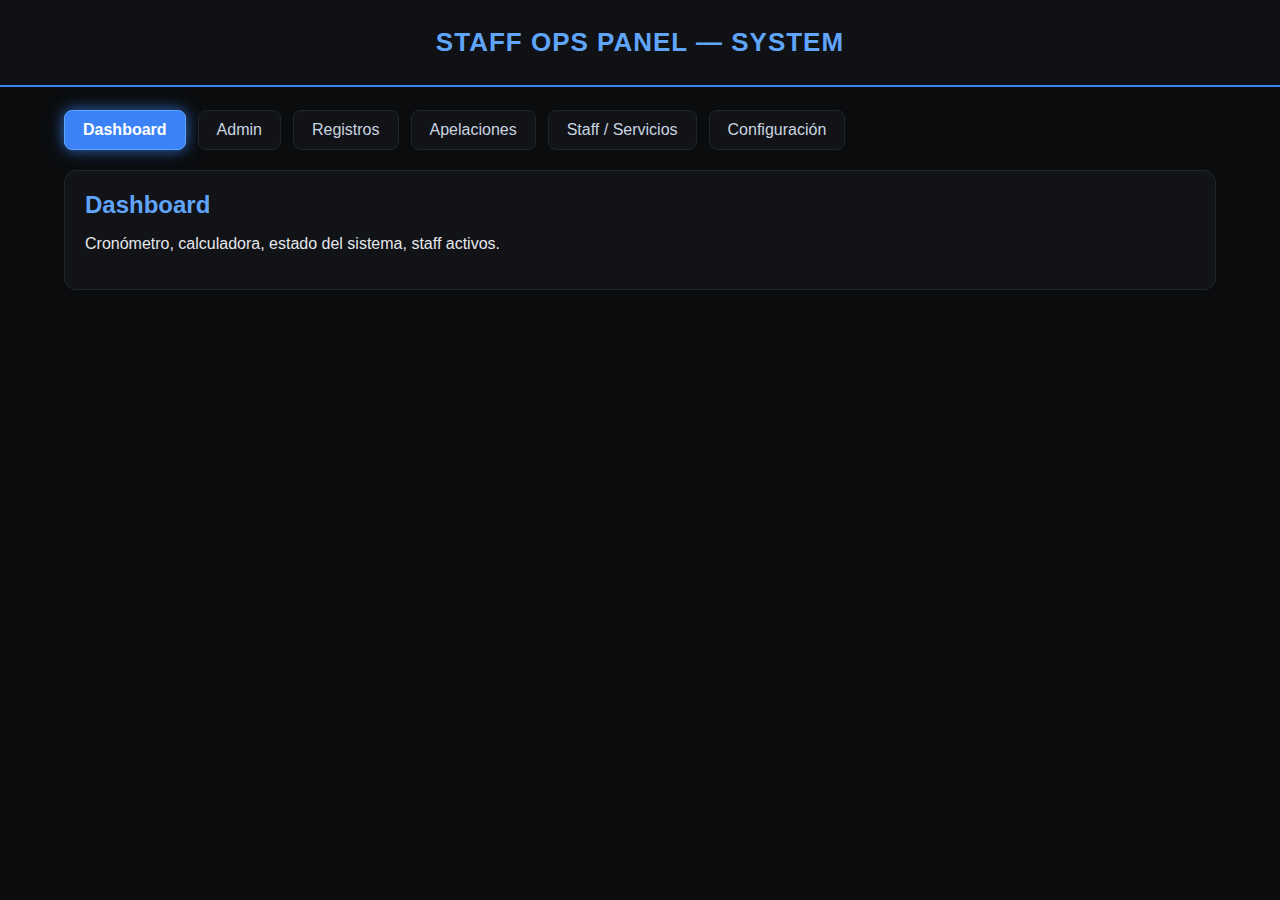
<file: index.html>
<!DOCTYPE html>
<html lang="es">
<head>
    <meta charset="UTF-8">
    <meta name="viewport" content="width=device-width, initial-scale=1.0">
    <title>STAFF OPS PANEL — SYSTEM</title>

    <style>
        /* ======================================================
           ESTILO GLOBAL — FGR SYSTEM STYLE (OSCuro + acentos azules)
        ======================================================= */
        body {
            margin: 0;
            background: #0a0c0e;
            font-family: "Segoe UI", sans-serif;
            color: #e5e7eb;
        }

        /* ======================================================
           TOPBAR ESTILO SYSTEM
        ======================================================= */
        .topbar {
            width: 100%;
            height: 85px;
            background: #0f1115;
            border-bottom: 2px solid #3b82f6;
            display: flex;
            justify-content: center;
            align-items: center;
            position: fixed;
            top: 0;
            left: 0;
            z-index: 10;
        }

        .topbar h1 {
            font-size: 26px;
            font-weight: 600;
            letter-spacing: 1px;
            color: #60a5fa;
        }

        /* ======================================================
           LAYOUT GENERAL
        ======================================================= */
        .container {
            width: 90%;
            margin: auto;
            padding-top: 110px;
        }

        /* ======================================================
           PESTAÑAS — NAVIGATION
        ======================================================= */
        .tabs {
            display: flex;
            gap: 12px;
            margin-bottom: 20px;
        }

        .tab {
            padding: 10px 18px;
            background: #111317;
            border: 1px solid #1f242d;
            border-radius: 8px;
            cursor: pointer;
            color: #cbd5e1;
            transition: .2s;
        }

        .tab:hover {
            background: #1a1d22;
            border-color: #3b82f6;
            box-shadow: 0 0 12px rgba(59,130,246,0.6);
        }

        .tab.active {
            background: #3b82f6;
            border-color: #60a5fa;
            color: white;
            font-weight: 600;
            box-shadow: 0 0 15px rgba(59,130,246,0.8);
        }

        /* ======================================================
           SECCIONES
        ======================================================= */
        .section {
            display: none;
        }
        .section.active {
            display: block;
        }

        /* ======================================================
           TARJETAS — CARDS
        ======================================================= */
        .card {
            background: #111317;
            padding: 20px;
            border-radius: 12px;
            border: 1px solid #1f242d;
            margin-bottom: 18px;
            transition: .2s;
        }

        .card:hover {
            border-color: #3b82f6;
            box-shadow: 0 0 12px rgba(59,130,246,0.3);
        }

        .card h2 {
            margin: 0 0 8px 0;
            color: #60a5fa;
        }
    </style>

    <script>
        /* ======================================================
           SISTEMA DE TABS
        ======================================================= */
        function cambiarTab(nombre) {
            document.querySelectorAll(".section").forEach(sec => sec.classList.remove("active"));
            document.getElementById(nombre).classList.add("active");

            document.querySelectorAll(".tab").forEach(t => t.classList.remove("active"));
            document.getElementById("btn-" + nombre).classList.add("active");
        }
    </script>

</head>
<body>

    <!-- ======================================================
         TOPBAR SYSTEM
    ======================================================= -->
    <div class="topbar">
        <h1>STAFF OPS PANEL — SYSTEM</h1>
    </div>

    <div class="container">

        <!-- ======================================================
             PESTAÑAS PRINCIPALES
        ======================================================= -->
        <div class="tabs">
            <div class="tab active" id="btn-dashboard" onclick="cambiarTab('dashboard')">Dashboard</div>
            <div class="tab" id="btn-admin" onclick="cambiarTab('admin')">Admin</div>
            <div class="tab" id="btn-registros" onclick="cambiarTab('registros')">Registros</div>
            <div class="tab" id="btn-apelaciones" onclick="cambiarTab('apelaciones')">Apelaciones</div>
            <div class="tab" id="btn-staff" onclick="cambiarTab('staff')">Staff / Servicios</div>
            <div class="tab" id="btn-config" onclick="cambiarTab('config')">Configuración</div>
        </div>

        <!-- ======================================================
             SECCIÓN: DASHBOARD
        ======================================================= -->
        <div class="section active" id="dashboard">
            <div class="card">
                <h2>Dashboard</h2>
                <p>Cronómetro, calculadora, estado del sistema, staff activos.</p>
            </div>
        </div>

        <!-- ======================================================
             SECCIÓN: ADMIN
        ======================================================= -->
        <div class="section" id="admin">
            <div class="card"><h2>Administración general</h2><p>Herramientas para personal administrativo.</p></div>
            <div class="card"><h2>Gestión de usuarios</h2></div>
            <div class="card"><h2>Rangos</h2></div>
            <div class="card"><h2>Servicios</h2></div>
        </div>

        <!-- ======================================================
             SECCIÓN: REGISTROS
        ======================================================= -->
        <div class="section" id="registros">
            <div class="card"><h2>Kicks</h2></div>
            <div class="card"><h2>Baneos Discord</h2></div>
            <div class="card"><h2>Baneos Roblox</h2></div>
            <div class="card"><h2>Warns</h2></div>
        </div>

        <!-- ======================================================
             SECCIÓN: APELACIONES
        ======================================================= -->
        <div class="section" id="apelaciones">
            <div class="card"><h2>Discord Pendientes</h2></div>
            <div class="card"><h2>Discord Aprobadas</h2></div>
            <div class="card"><h2>Discord Denegadas</h2></div>

            <div class="card"><h2>Roblox Pendientes</h2></div>
            <div class="card"><h2>Roblox Aprobadas</h2></div>
            <div class="card"><h2>Roblox Denegadas</h2></div>
        </div>

        <!-- ======================================================
             SECCIÓN: STAFF / SERVICIOS
        ======================================================= -->
        <div class="section" id="staff">
            <div class="card"><h2>En Servicio</h2></div>
            <div class="card"><h2>Fuera de Servicio</h2></div>
            <div class="card"><h2>Pausa</h2></div>
            <div class="card"><h2>Staff Activo</h2></div>
        </div>

        <!-- ======================================================
             SECCIÓN: CONFIGURACIÓN
        ======================================================= -->
        <div class="section" id="config">
            <div class="card"><h2>Gestión de roles</h2></div>
            <div class="card"><h2>Historial de logs</h2></div>
            <div class="card"><h2>Preferencias del panel</h2></div>
        </div>

    </div>

</body>
</html>
</file>
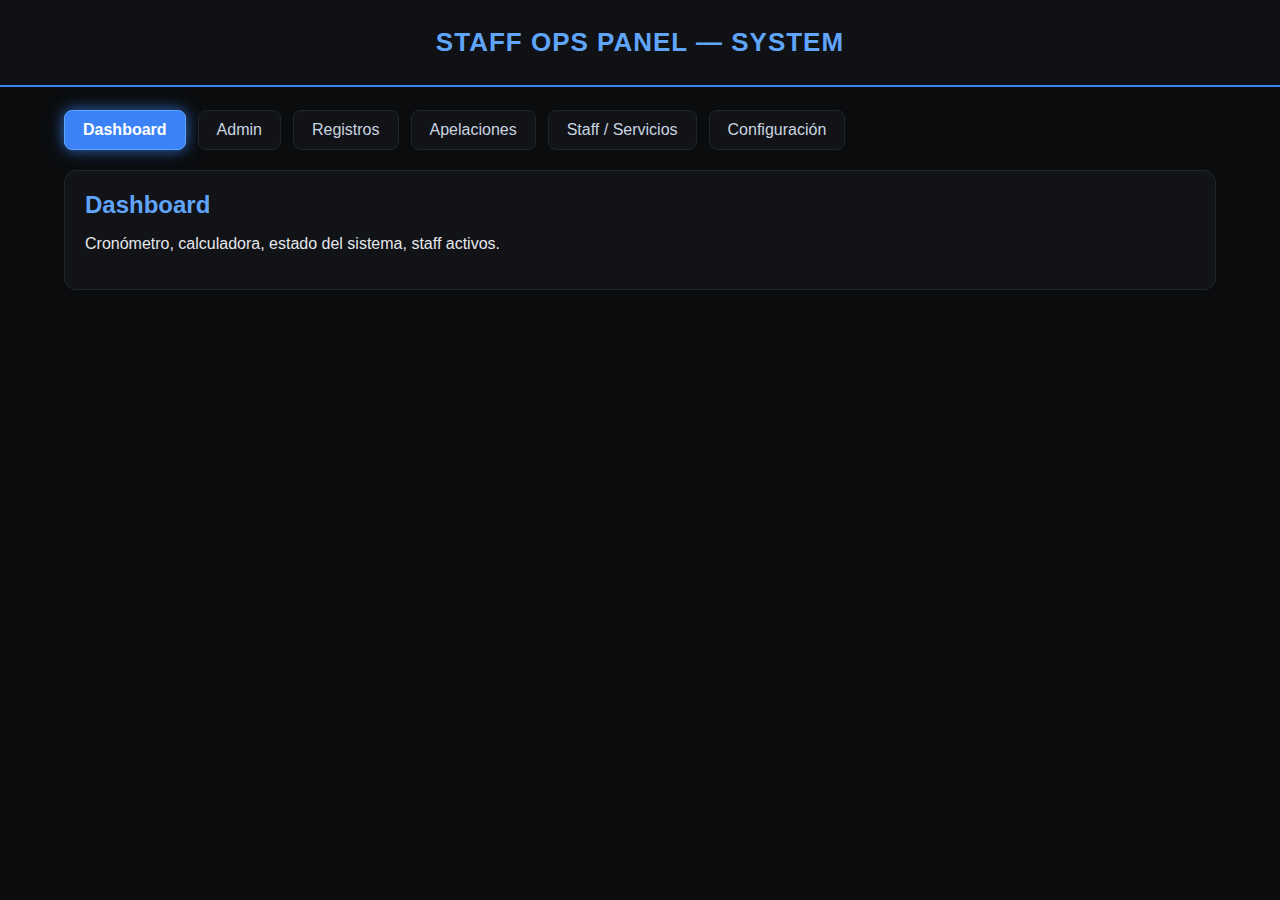
<file: admin.html>
<!DOCTYPE html>
<html lang="es">
<head>
    <meta charset="UTF-8" />
    <meta name="viewport" content="width=device-width, initial-scale=1.0" />
    <title>Panel Admin – Staff Ops</title>
    <link rel="stylesheet" href="styles.css" />
</head>

<body>
    <div class="sidebar">
        <h2>Staff Ops</h2>
        <ul>
            <li><a href="dashboard.html">Dashboard</a></li>
            <li><a href="registros.html">Registros</a></li>
            <li><a href="apelaciones.html">Apelaciones</a></li>
            <li class="active"><a href="admin.html">Admin</a></li>
        </ul>
        <button class="logout-btn" id="logoutBtn">Cerrar sesión</button>
    </div>

    <div class="main">
        <h1>Panel Administrativo</h1>

        <div class="card">
            <h2>Asignar rol a un usuario</h2>
            <div class="input-group">
                <label>Nombre de usuario</label>
                <input type="text" id="adminUserInput" placeholder="Ej: Damian123">
            </div>

            <div class="input-group">
                <label>Seleccionar rol</label>
                <select id="roleSelect">
                    <option value="usuario">Usuario</option>
                    <option value="moderador">Moderador</option>
                    <option value="admin">Admin</option>
                </select>
            </div>

            <button id="assignRoleBtn">Asignar Rol</button>

            <p class="status" id="adminStatus"></p>
        </div>

        <div class="card">
            <h2>Lista de usuarios</h2>
            <table id="usersTable">
                <thead>
                    <tr>
                        <th>Usuario</th>
                        <th>Rol</th>
                    </tr>
                </thead>
                <tbody id="usersList">
                    <!-- Se cargará con JS -->
                </tbody>
            </table>
        </div>
    </div>

    <script src="firebase.js"></script>
    <script src="roles.js"></script>
    <script src="scripts.js"></script>
</body>
</html>
</file>
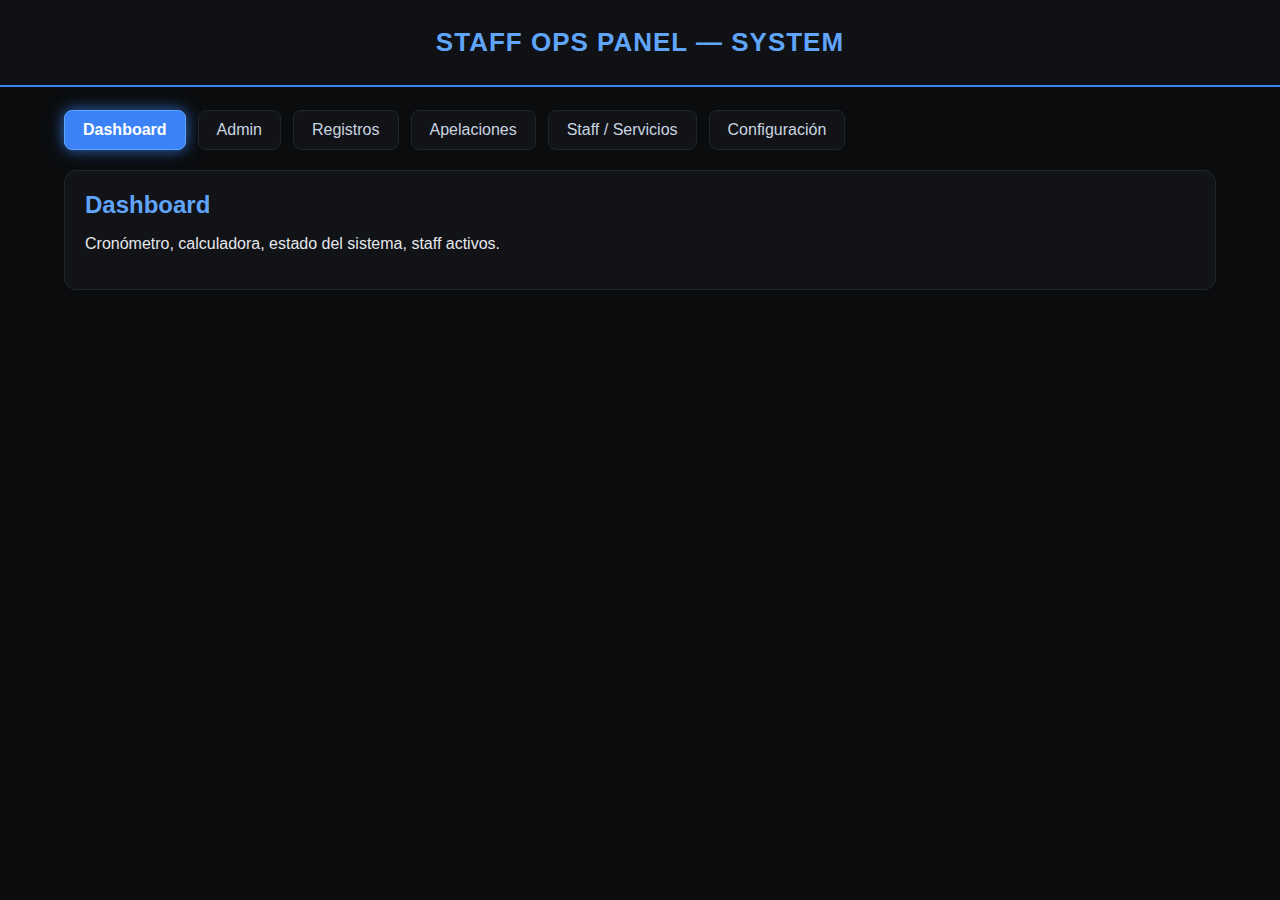
<file: dashboard.html>
<!DOCTYPE html>
<html lang="es">
<head>
    <meta charset="UTF-8">
    <meta name="viewport" content="width=device-width, initial-scale=1.0">
    <title>Panel - Dashboard</title>

    <link rel="stylesheet" href="styles.css">

    <!-- Iconos -->
    <link rel="stylesheet" href="https://cdnjs.cloudflare.com/ajax/libs/font-awesome/6.5.0/css/all.min.css">
</head>
<body>

    <div class="sidebar">
        <h2>Staff Panel</h2>
        <ul>
            <li class="active"><i class="fa-solid fa-chart-line"></i> Dashboard</li>
            <li onclick="location.href='registros.html'"><i class="fa-solid fa-list"></i> Registros</li>
            <li onclick="location.href='apelaciones.html'"><i class="fa-solid fa-gavel"></i> Apelaciones</li>
            <li onclick="location.href='admin.html'"><i class="fa-solid fa-user-gear"></i> Administración</li>
        </ul>

        <button class="logout-btn" onclick="logout()">
            <i class="fa-solid fa-right-from-bracket"></i> Cerrar sesión
        </button>
    </div>

    <div class="content">
        <h1>Dashboard</h1>
        <p>Bienvenido al panel del staff. Aquí podrás ver estadísticas generales.</p>

        <div class="cards">
            <div class="card">
                <h3>Registros Totales</h3>
                <p id="totalRegistros">—</p>
            </div>

            <div class="card">
                <h3>Apelaciones Pendientes</h3>
                <p id="apelacionesPendientes">—</p>
            </div>

            <div class="card">
                <h3>Usuarios Activos</h3>
                <p id="usuariosActivos">—</p>
            </div>
        </div>
    </div>

    <script src="firebase.js"></script>
    <script src="scripts.js"></script>
</body>
</html>
</file>
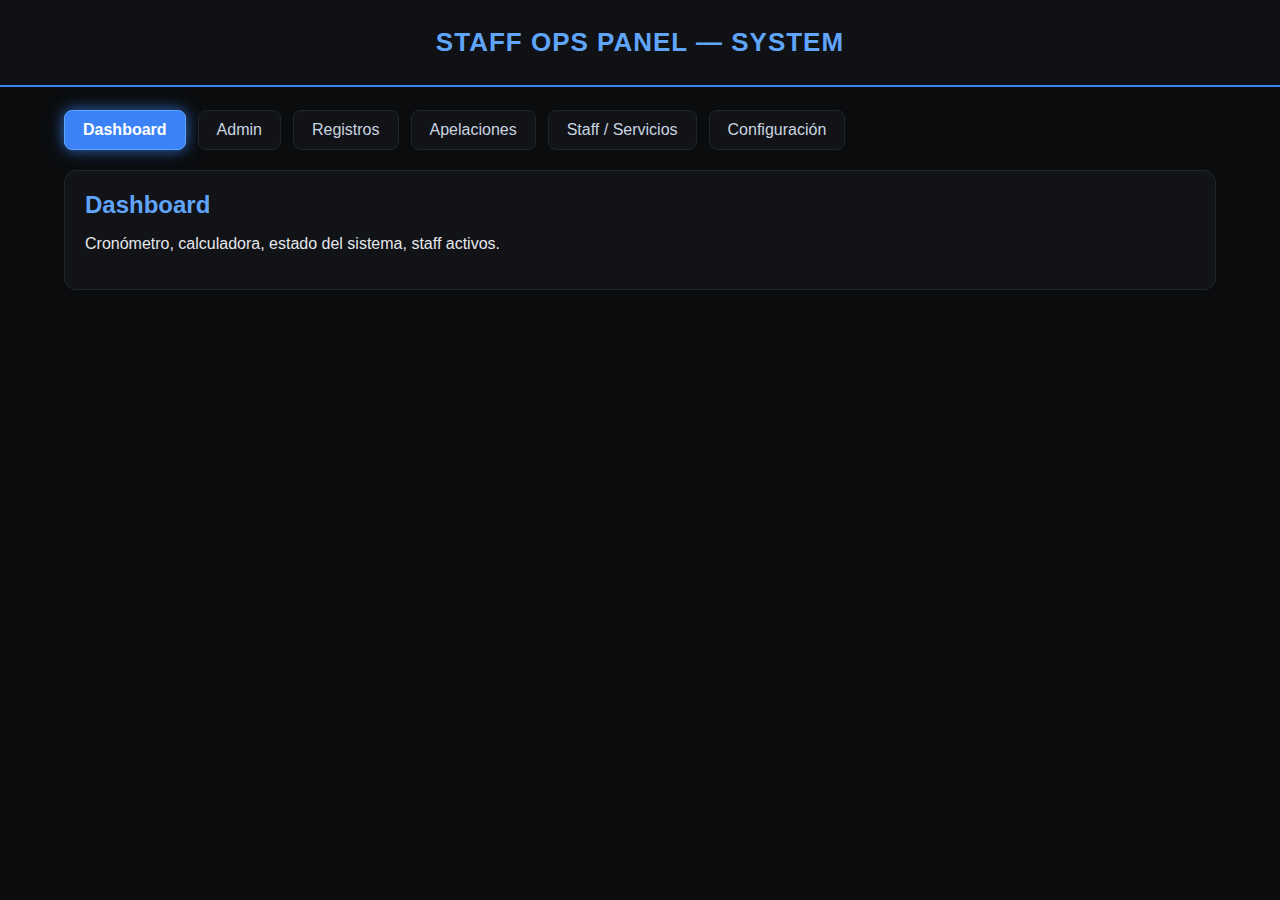
<file: registros.html>
<!DOCTYPE html>
<html lang="es">
<head>
    <meta charset="UTF-8" />
    <meta name="viewport" content="width=device-width, initial-scale=1.0" />
    <title>Registros | Panel Staff</title>
    <link rel="stylesheet" href="styles.css" />
</head>

<body>
    <nav class="navbar">
        <h1 class="logo">Panel Staff</h1>
        <ul>
            <li><a href="dashboard.html">Dashboard</a></li>
            <li><a href="admin.html">Administración</a></li>
            <li><a class="active" href="registros.html">Registros</a></li>
            <li><a href="apelaciones.html">Apelaciones</a></li>
            <li><button id="logoutBtn" class="logout-btn">Cerrar sesión</button></li>
        </ul>
    </nav>

    <section class="content">
        <h2>Registros de jugadores</h2>

        <div class="table-container">
            <table id="registrosTable">
                <thead>
                    <tr>
                        <th>Usuario</th>
                        <th>Staff</th>
                        <th>Razón</th>
                        <th>Fecha</th>
                        <th>Tipo</th>
                    </tr>
                </thead>
                <tbody>
                    <!-- Aquí se insertarán los registros desde scripts.js -->
                </tbody>
            </table>
        </div>
    </section>

    <script type="module" src="firebase.js"></script>
    <script src="scripts.js"></script>
</body>
</html>
</file>
<file: styles.css>
/* ====== RESET ====== */
* {
  margin: 0;
  padding: 0;
  box-sizing: border-box;
  font-family: Arial, sans-serif;
}

/* ====== BODY ====== */
body {
  background: #0f0f0f;
  color: white;
}

/* ====== LOGIN PAGE ====== */
.login-container {
  width: 350px;
  margin: 120px auto;
  background: #1b1b1b;
  padding: 25px;
  border-radius: 10px;
  text-align: center;
  border: 1px solid #444;
}

.login-container h2 {
  margin-bottom: 20px;
  font-weight: bold;
}

.login-container input {
  width: 95%;
  padding: 10px;
  margin: 10px 0;
  border-radius: 6px;
  border: none;
  outline: none;
}

.login-container button {
  width: 100%;
  background: #007bff;
  border: none;
  padding: 10px;
  margin-top: 10px;
  border-radius: 6px;
  color: white;
  font-weight: bold;
  cursor: pointer;
}

.login-container button:hover {
  background: #005fcc;
}

/* ====== DASHBOARD NAV ====== */
.navbar {
  background: #1a1a1a;
  padding: 15px;
  display: flex;
  justify-content: space-between;
  align-items: center;
  border-bottom: 1px solid #333;
}

.navbar h1 {
  font-size: 22px;
}

.navbar button {
  background: crimson;
  padding: 8px 14px;
  border: none;
  color: white;
  border-radius: 6px;
  cursor: pointer;
}

.navbar button:hover {
  background: #b30000;
}

/* ====== CONTENT WRAPPER ====== */
.container {
  padding: 20px;
}

.card {
  background: #1b1b1b;
  padding: 20px;
  border-radius: 10px;
  margin-bottom: 15px;
  border: 1px solid #333;
}

.card h3 {
  margin-bottom: 10px;
}

/* ===== TABLES ===== */
.table-wrapper {
  overflow-x: auto;
}

table {
  width: 100%;
  border-collapse: collapse;
  margin-top: 15px;
}

table th, table td {
  border: 1px solid #333;
  padding: 10px;
  text-align: left;
}

table th {
  background: #222;
}

table tr:nth-child(even) {
  background: #141414;
}

/* BUTTONS */
.btn {
  padding: 8px 12px;
  border-radius: 6px;
  cursor: pointer;
  border: none;
  font-weight: bold;
}

.btn-green {
  background: #1fa33c;
  color: white;
}

.btn-green:hover {
  background: #1a892f;
}

.btn-red {
  background: #d62828;
  color: white;
}

.btn-red:hover {
  background: #b01f1f;
}
</file>
